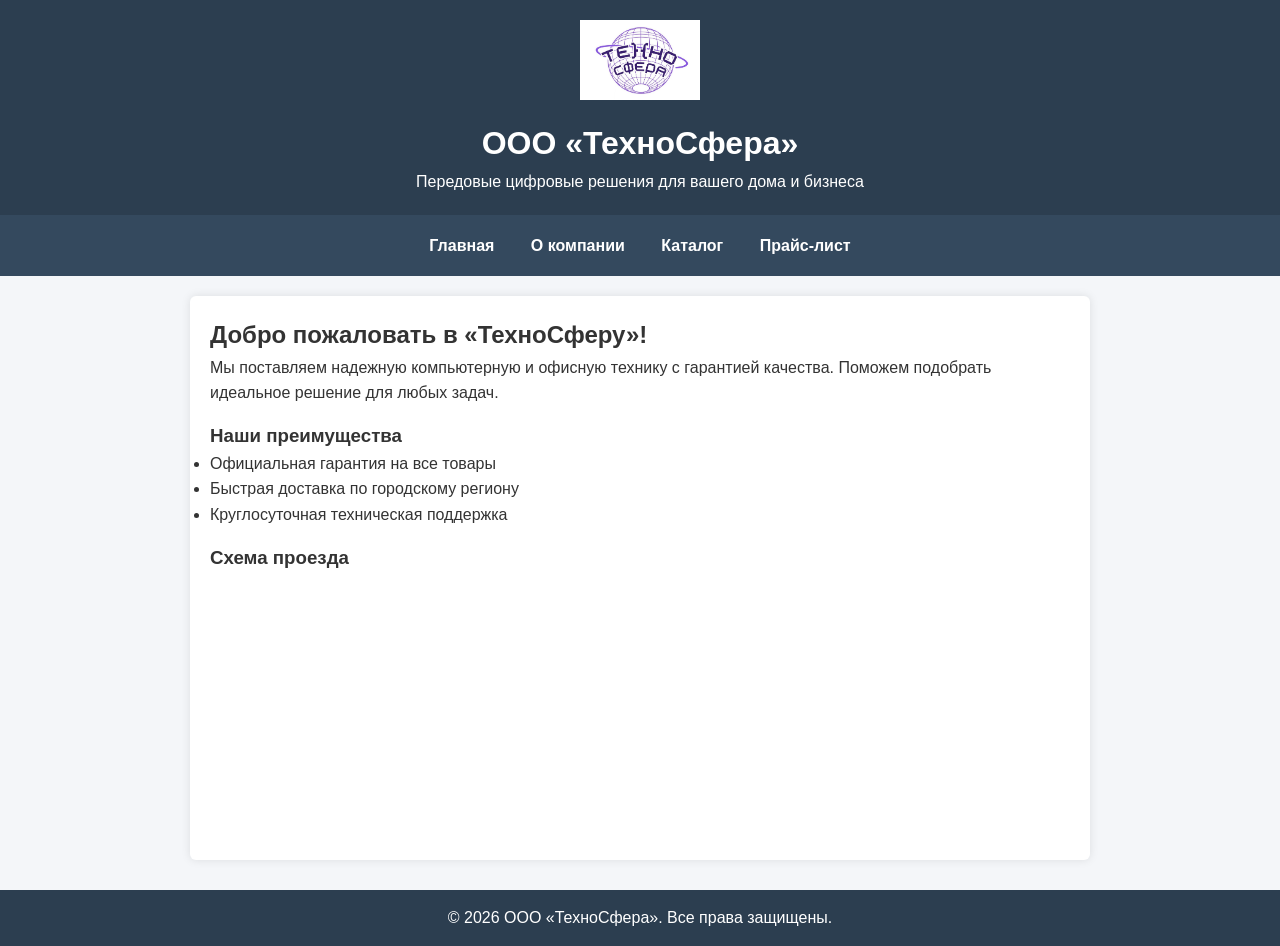
<file: index.html>
<!DOCTYPE html>
<html lang="ru">
<head>
    <meta charset="UTF-8">
    <meta name="viewport" content="width=device-width, initial-scale=1.0">
    <title>Главная — ООО «ТехноСфера»</title>
    <link rel="stylesheet" href="style.css">
</head>
<body>
    <header>
        <img src="Logo.jpg" alt="Логотип ООО ТехноСфера" class="logo">
        <h1>ООО «ТехноСфера»</h1>
        <p>Передовые цифровые решения для вашего дома и бизнеса</p>
    </header>

    <nav>
        <a href="index.html">Главная</a>
        <a href="about.html">О компании</a>
        <a href="catalog.html">Каталог</a>
        <a href="price.html">Прайс-лист</a>
    </nav>

    <main>
        <h2>Добро пожаловать в «ТехноСферу»!</h2>
        <p>Мы поставляем надежную компьютерную и офисную технику с гарантией качества. Поможем подобрать идеальное решение для любых задач.</p>
        
        <h3 style="margin-top:15px;">Наши преимущества</h3>
        <ul>
            <li>Официальная гарантия на все товары</li>
            <li>Быстрая доставка по городскому региону</li>
            <li>Круглосуточная техническая поддержка</li>
        </ul>

        <h3 style="margin-top:15px;">Схема проезда</h3>
        <div style="margin-top: 10px;">
            <iframe src="https://yandex.ru/map-widget/v1/?um=constructor%3A33f0190a618453e200bc143c754d9a10f92b4a1b0286b245ff6bfdd675d0b90e&amp;source=constructor" width="100%" height="250" frameborder="0"></iframe>
        </div>
    </main>

    <footer>
        <p>&copy; 2026 ООО «ТехноСфера». Все права защищены.</p>
    </footer>
</body>
</html>
</file>
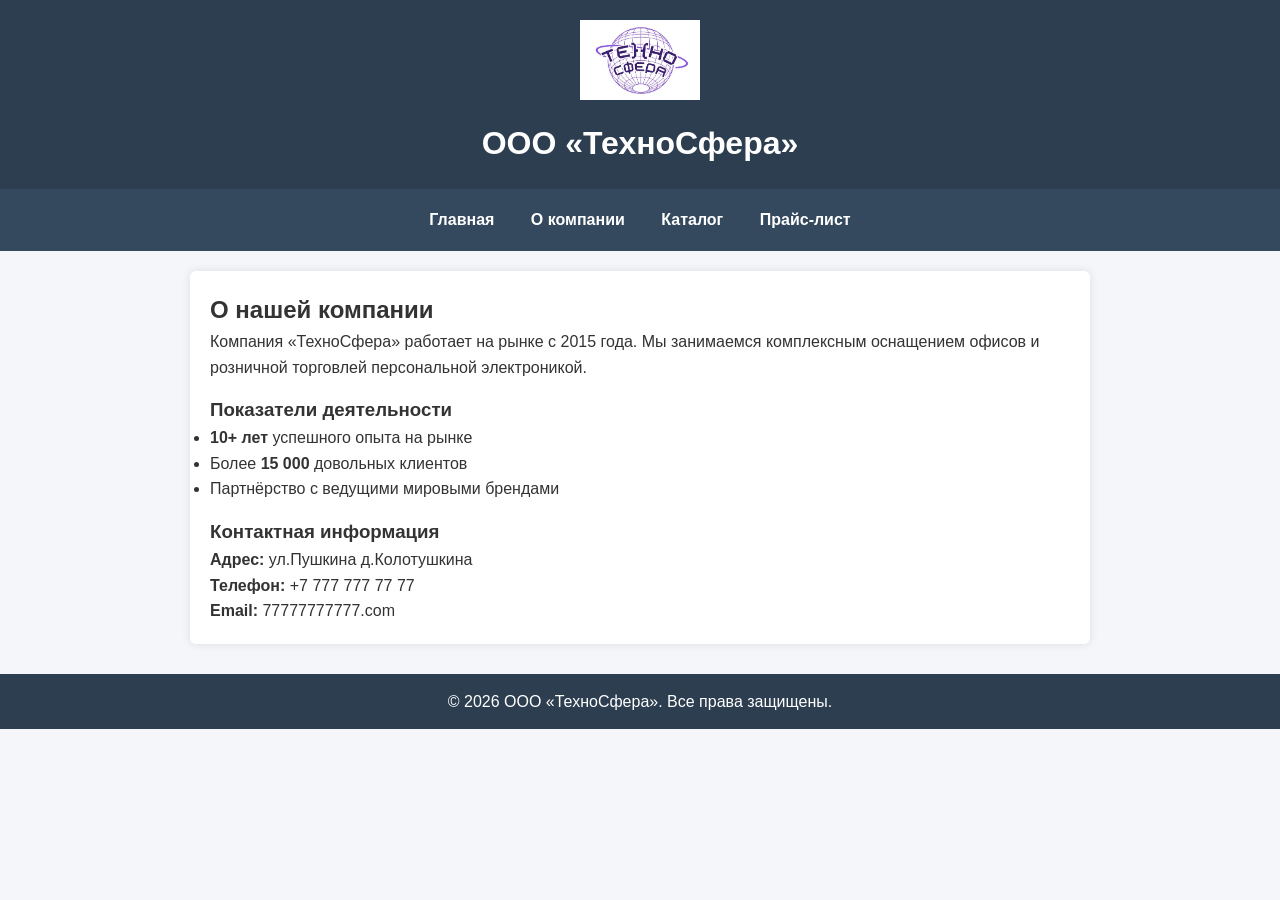
<file: about.html>
<!DOCTYPE html>
<html lang="ru">
<head>
    <meta charset="UTF-8">
    <meta name="viewport" content="width=device-width, initial-scale=1.0">
    <title>О компании — ООО «ТехноСфера»</title>
    <link rel="stylesheet" href="style.css">
</head>
<body>
    <header>
        <img src="Logo.jpg" alt="Логотип ООО ТехноСфера" class="logo">
        <h1>ООО «ТехноСфера»</h1>
    </header>

    <nav>
        <a href="index.html">Главная</a>
        <a href="about.html">О компании</a>
        <a href="catalog.html">Каталог</a>
        <a href="price.html">Прайс-лист</a>
    </nav>

    <main>
        <h2>О нашей компании</h2>
        <p>Компания «ТехноСфера» работает на рынке с 2015 года. Мы занимаемся комплексным оснащением офисов и розничной торговлей персональной электроникой.</p>

        <h3 style="margin-top: 15px;">Показатели деятельности</h3>
        <ul>
            <li><strong>10+ лет</strong> успешного опыта на рынке</li>
            <li>Более <strong>15 000</strong> довольных клиентов</li>
            <li>Партнёрство с ведущими мировыми брендами</li>
        </ul>

        <h3 style="margin-top: 15px;">Контактная информация</h3>
        <p><strong>Адрес:</strong> ул.Пушкина д.Колотушкина</p>
        <p><strong>Телефон:</strong> +7 777 777 77 77</p>
        <p><strong>Email:</strong> 77777777777.com</p>
    </main>

    <footer>
        <p>&copy; 2026 ООО «ТехноСфера». Все права защищены.</p>
    </footer>
</body>
</html>
</file>
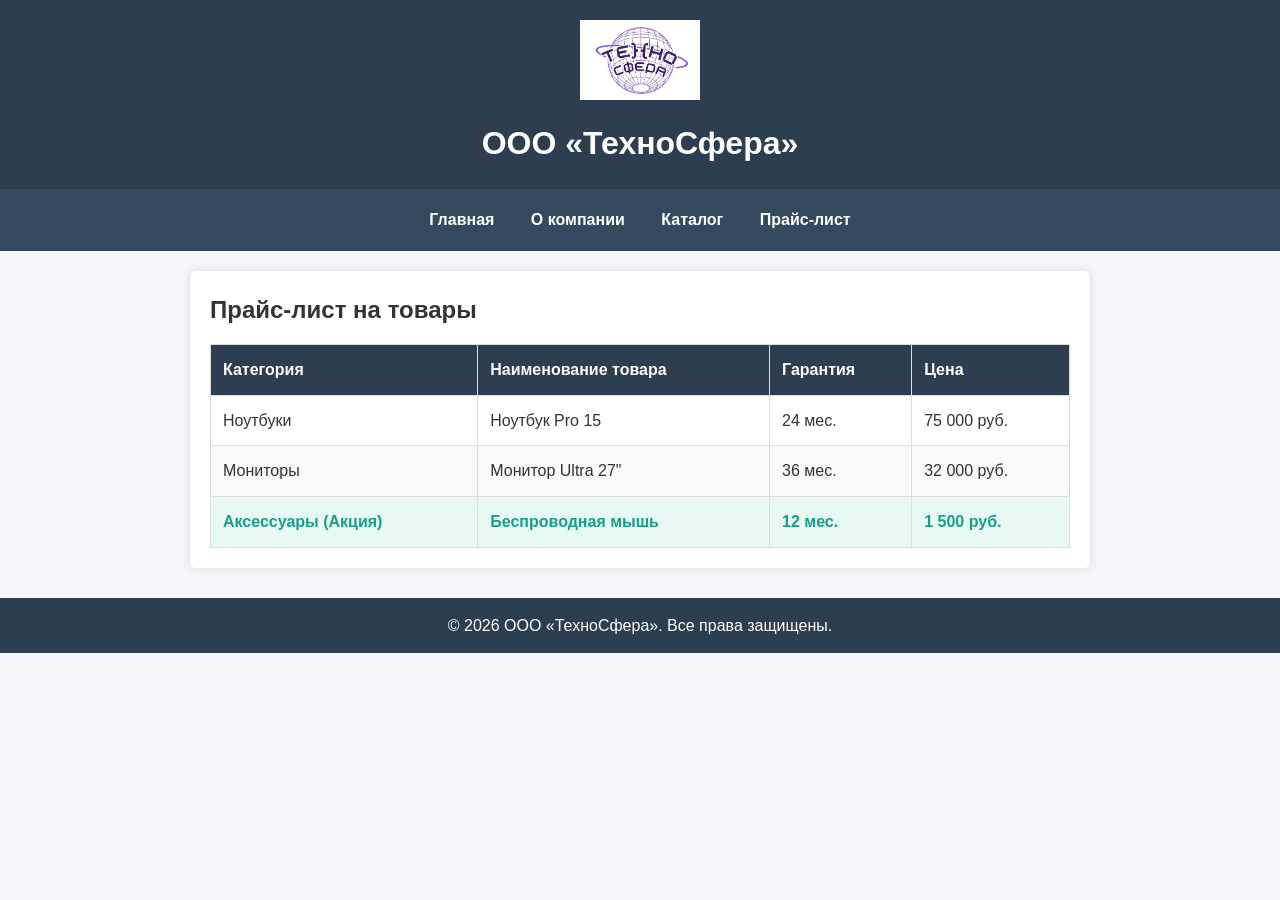
<file: price.html>
<!DOCTYPE html>
<html lang="ru">
<head>
    <meta charset="UTF-8">
    <meta name="viewport" content="width=device-width, initial-scale=1.0">
    <title>Прайс-лист — ООО «ТехноСфера»</title>
    <link rel="stylesheet" href="style.css">
</head>
<body>
    <header>
        <img src="Logo.jpg" alt="Логотип ООО ТехноСфера" class="logo">
        <h1>ООО «ТехноСфера»</h1>
    </header>

    <nav>
        <a href="index.html">Главная</a>
        <a href="about.html">О компании</a>
        <a href="catalog.html">Каталог</a>
        <a href="price.html">Прайс-лист</a>
    </nav>

    <main>
        <h2>Прайс-лист на товары</h2>
        <table>
            <thead>
                <tr class="price-header">
                    <th>Категория</th>
                    <th>Наименование товара</th>
                    <th>Гарантия</th>
                    <th>Цена</th>
                </tr>
            </thead>
            <tbody>
                <tr>
                    <td>Ноутбуки</td>
                    <td>Ноутбук Pro 15</td>
                    <td>24 мес.</td>
                    <td>75 000 руб.</td>
                </tr>
                <tr class="price-row-even">
                    <td>Мониторы</td>
                    <td>Монитор Ultra 27"</td>
                    <td>36 мес.</td>
                    <td>32 000 руб.</td>
                </tr>
                <tr class="price-discount">
                    <td>Аксессуары (Акция)</td>
                    <td>Беспроводная мышь</td>
                    <td>12 мес.</td>
                    <td>1 500 руб.</td>
                </tr>
            </tbody>
        </table>
    </main>

    <footer>
        <p>&copy; 2026 ООО «ТехноСфера». Все права защищены.</p>
    </footer>
</body>
</html>
</file>
<file: style.css>
/* Общие настройки и единая цветовая гамма */
* {
    box-sizing: border-box;
    margin: 0;
    padding: 0;
}

body {
    font-family: Arial, sans-serif;
    line-height: 1.6;
    color: #333;
    background-color: #f4f6f9;
}

/* Шапка сайта */
header {
    background-color: #2c3e50;
    color: #ffffff;
    padding: 20px;
    text-align: center;
}

.logo {
    max-width: 120px;
    height: auto;
    margin-bottom: 10px;
}

/* Навигационное меню (присутствует на всех страницах) */
nav {
    background-color: #34495e;
    text-align: center;
    padding: 10px 0;
}

nav a {
    color: #ffffff;
    text-decoration: none;
    padding: 8px 16px;
    font-weight: bold;
    display: inline-block;
}

nav a:hover {
    background-color: #1abc9c;
    border-radius: 4px;
}

/* Основной контейнер с ограничениями по ширине и центрированием */
main {
    max-width: 900px;
    margin: 20px auto;
    padding: 20px;
    background-color: #ffffff;
    box-shadow: 0 0 10px rgba(0,0,0,0.1);
    border-radius: 6px;
}

/* Каталог товаров */
.catalog-grid {
    display: flex;
    gap: 20px;
    flex-wrap: wrap;
    margin-top: 15px;
}

.product-card {
    border: 1px solid #ddd;
    border-radius: 6px;
    padding: 15px;
    width: calc(50% - 10px);
}

.product-card img {
    max-width: 100%;
    border-radius: 4px;
}

/* Оформление прайс-листа с цветными ячейками */
table {
    width: 100%;
    border-collapse: collapse;
    margin-top: 15px;
}

th, td {
    border: 1px solid #ddd;
    padding: 12px;
    text-align: left;
}

.price-header {
    background-color: #2c3e50;
    color: #ffffff;
}

.price-row-even {
    background-color: #f9f9f9;
}

.price-discount {
    background-color: #e8f8f5;
    color: #16a085;
    font-weight: bold;
}

/* Подвал */
footer {
    text-align: center;
    padding: 15px;
    background-color: #2c3e50;
    color: #ffffff;
    margin-top: 30px;
}
</file>
